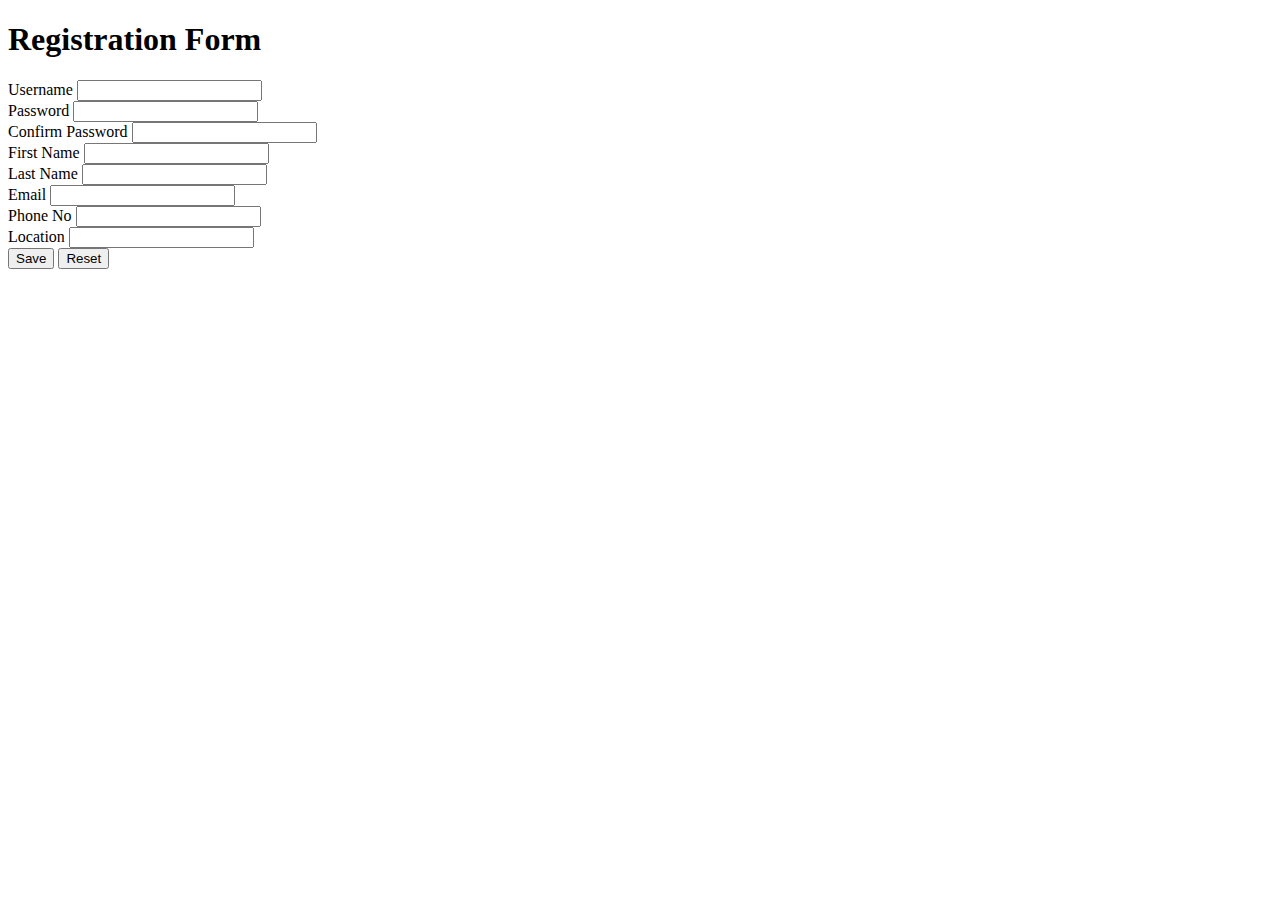
<file: HTML/code.html>
<!DOCTYPE html>
<html lang="en">
<head>
    <meta charset="UTF-8">
    <meta http-equiv="X-UA-Compatible" content="IE=edge">
    <meta name="viewport" content="width=device-width, initial-scale=1.0">
    <title>Question1</title>
    
</head>
<body>
    <h1>Registration Form</h1>
    
    <label for="" >Username</label>
    <input type="text">
    <br>
    <label for="">Password</label>
    <input type="text">
    <br>
    <label for="">Confirm Password</label>
    <input type="text">
    <br>
    <label for="">First Name</label>
    <input type="text">
    <br>
    <label for="">Last Name</label>
    <input type="text">
    <br>
    <label for="">Email</label>
    <input type="text">
    <br>
    <label for="">Phone No</label>
    <input type="text">
    <br>
    <label for="">Location</label>
    <input type="text">
    <br>
    <button>Save</button>
    <button>Reset</button>
</body>
</html>
</file>
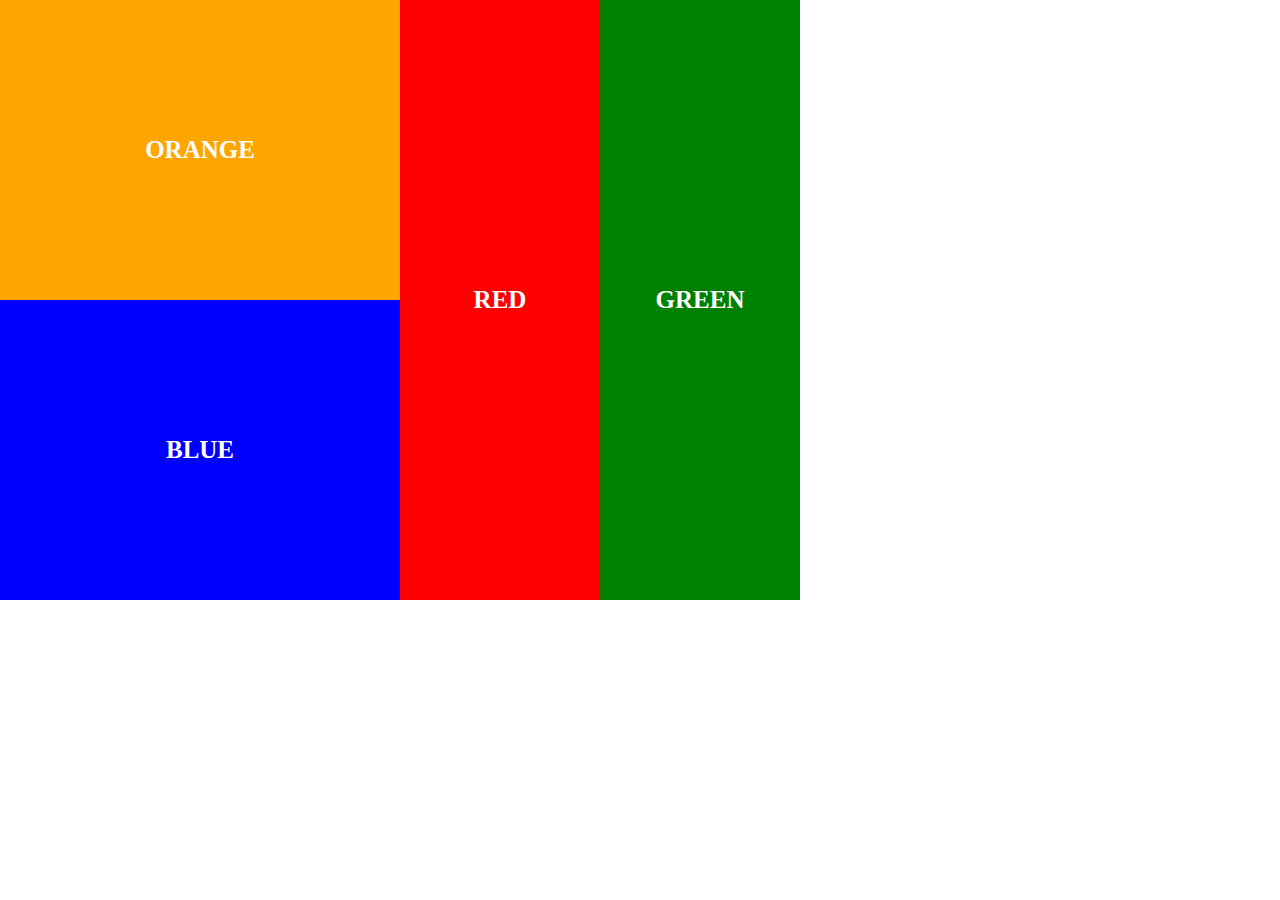
<file: HTML/code2.html>
<!DOCTYPE html>
<html lang="en">
<head>
    <meta charset="UTF-8">
    <meta http-equiv="X-UA-Compatible" content="IE=edge">
    <meta name="viewport" content="width=device-width, initial-scale=1.0">
    <title>Question2</title>
    <style>
        *{
            margin: 0;
            padding: 0;
            box-sizing: border-box;
        }
        .parent{
            height: 600px;
            width : 800px;
            display: flex;
            flex-direction: row;
            flex-wrap: wrap;
            
        }
        .text{
            color: black;
        }
        .common{
            display: flex;
            justify-content: center;
            align-items: center;
            color: white;
            font-size: 25px;
            font-weight: bold;
        }
        .left ,.right{
            width: 50%;
            height: 100%;
            
            display: flex;
            flex-wrap: wrap;
            flex-direction: row;
        }
        .box1{
            height: 50%;
            width: 100%;
            background-color:orange;
        }
        .box2{
            height: 50%;
            width: 100%;
            background-color: blue;
        }
        
        .box3{
            height: 100%;
            width: 50%;
            background-color: red;
        }
        .box4{
            height: 100%;
            width: 50%;
            background-color: green;
        }
    </style>
</head>
<body>
    <div class="parent">
        <div class="left">
            <div class="box1 common">ORANGE</div>
            <div class="box2 common">BLUE</div>
        </div>
        <div class="right">
            <div class="box3 common">RED</div>
            <div class="box4 common">GREEN</div>
        </div>
    </div>
</body>
</html>
</file>
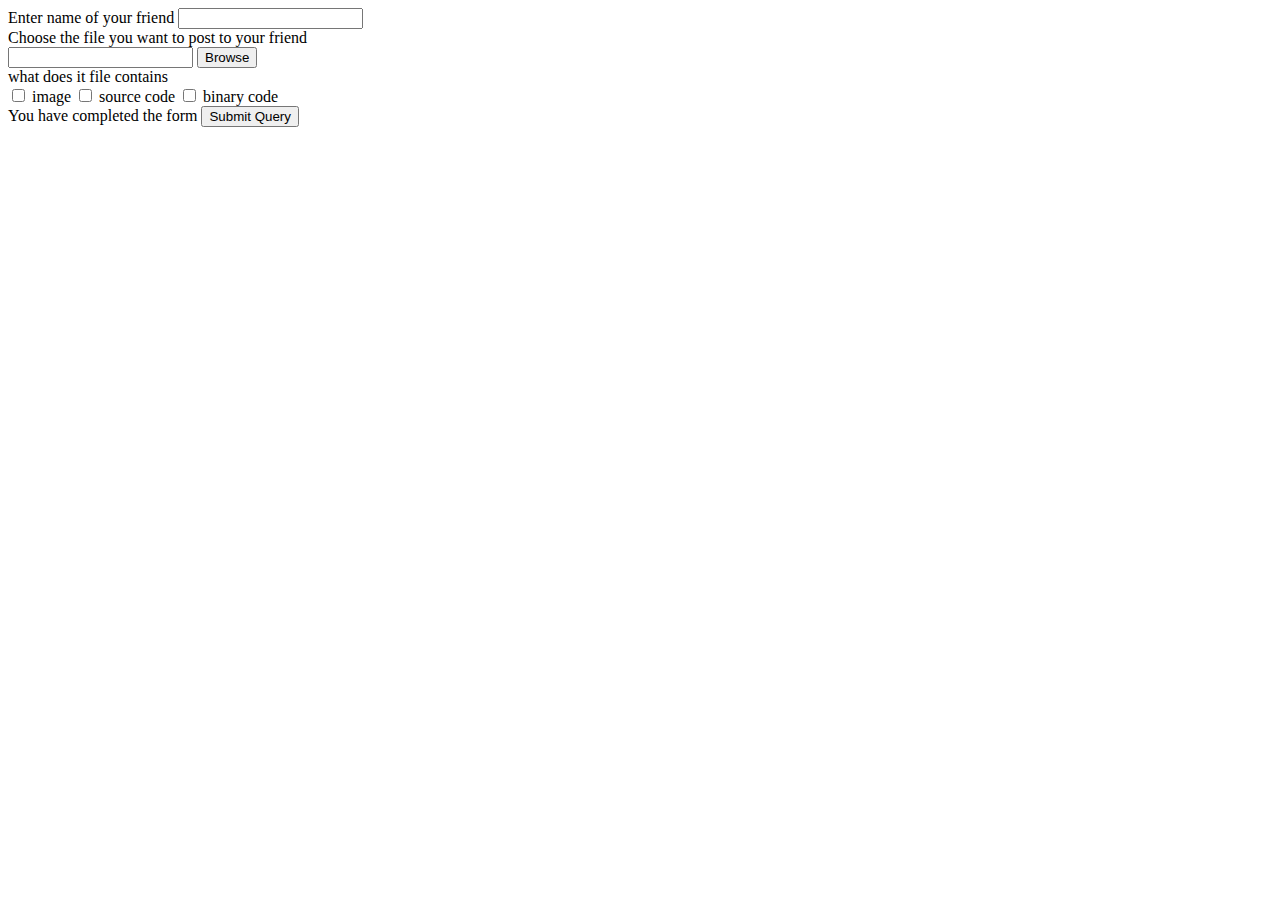
<file: HTML/code3.html>
<!DOCTYPE html>
<html lang="en">
<head>
    <meta charset="UTF-8">
    <meta http-equiv="X-UA-Compatible" content="IE=edge">
    <meta name="viewport" content="width=device-width, initial-scale=1.0">
    <title>Question3</title>
</head>
<body>
    <label for="">Enter name of your friend</label>
    <input type="text">
    <br>
    <label for="">Choose the file you want to post to your friend</label>
    <br>
    <input type="text">
    <button>Browse</button>
    <br>
    <label for="">what does it file contains</label>
    <br>
    <input type="checkbox" name="" id="">
    <label for="">image</label>
    <input type="checkbox" name="" id="">
    <label for="">source code</label>
    <input type="checkbox" name="" id="">
    <label for="">binary code</label>
    <br>
    <label for="">You have completed the form</label>
    <button>Submit Query</button>
</body>
</html>
</file>
